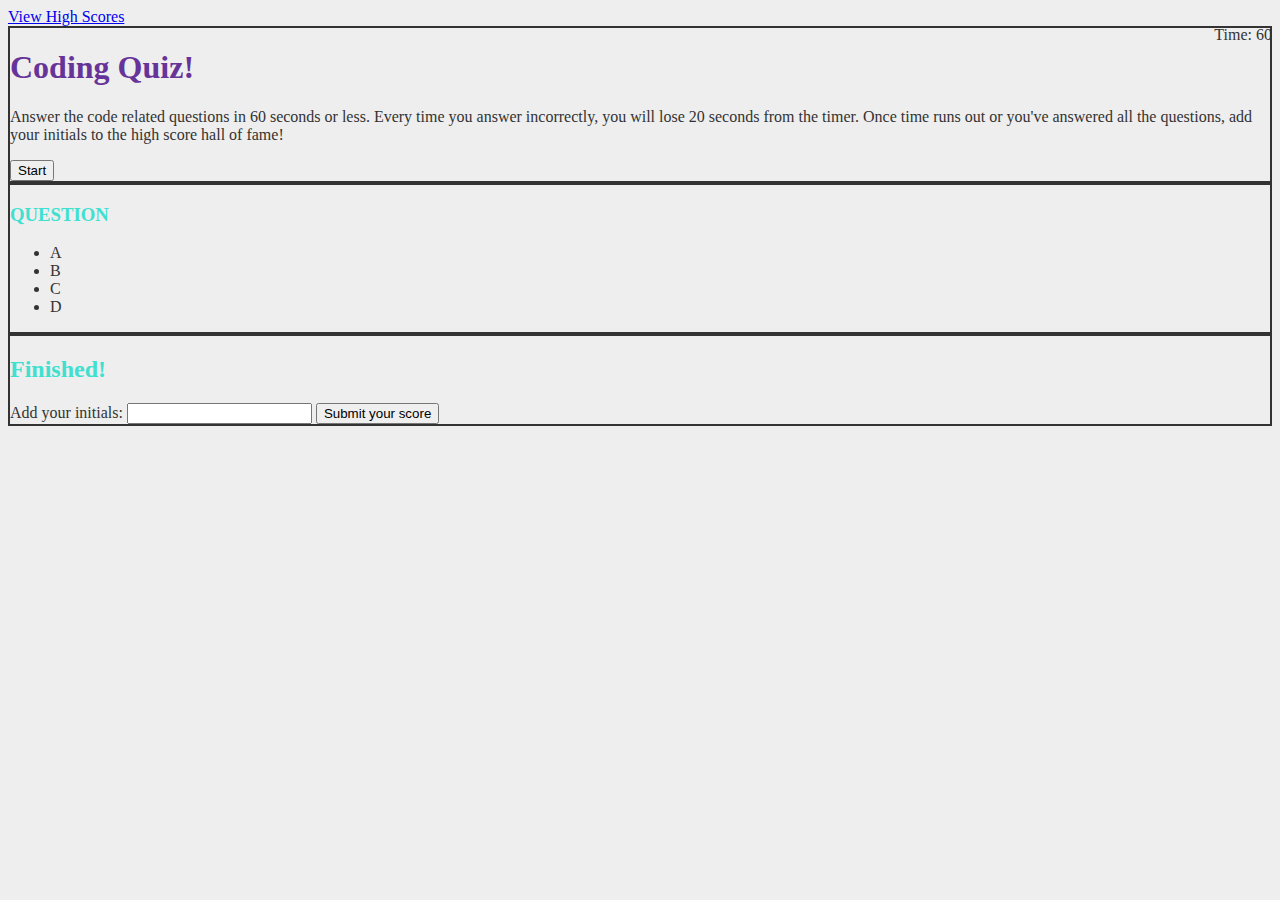
<file: index.html>
<!DOCTYPE html>
<html>
<head>
    <meta charset='utf-8'>
    <meta http-equiv='X-UA-Compatible' content='IE=edge'>
    <title>Timed Code Quiz</title>
    <meta name='viewport' content='width=device-width, initial-scale=1'>

    <link rel="stylesheet" href="https://stackpath.bootstrapcdn.com/bootstrap/4.5.0/css/bootstrap.min.css" integrity="sha384-9aIt2nRpC12Uk9gS9baDl411NQApFmC26EwAOH8WgZl5MYYxFfc+NcPb1dKGj7Sk" crossorigin="anonymous">
    <link rel='stylesheet' type='text/css' media='screen' href='style.css'>
    
</head>
<body>
    <header>
        <nav class="nav">
            <a class="nav-link active" href="highscores.html">View High Scores</a>
          </nav>
          <div id="seconds" class="timer">
            <span class="float-right mr-2">Time: 60</span>
          </div>
    </header>

    <!-- Home -->
    <div class="container" id="home">
        <div class="row justify-content-center">
            <div class="col-10">
                <h1>Coding Quiz!</h1>
                <p>
                    Answer the code related questions in 60 seconds or less. Every time you answer incorrectly, you will lose 20 seconds from the timer.
                    Once time runs out or you've answered all the questions, add your initials to the high score hall of fame!
                </p>
                <button type="button" id="startBtn" class="btn btn-info btn-sm startBtn">Start</button>
            </div>
        </div>
    </div>

    <!-- Q/A -->
    <div class="container" id="quiz">
        <div class="row justify-content-center">
            <div class="col-10" id="quiz-block">
                <h3 id="questions">QUESTION</h3>
                <ul id="answers" class="listUnstyled">
                    <li class="answerChoice" data-number="1">A</li>
                    <li class="answerChoice" data-number="2">B</li>
                    <li class="answerChoice" data-number="3">C</li>
                    <li class="answerChoice" data-number="4">D</li>
                </ul>
                <p class="feedback"></p>
            </div>
        </div>
    </div>

    <!-- Finish -->
    <div class="container" id="add-score">
        <div class="row justify-content-center">
            <div class="col-10" id="quiz-block">
                <h2>Finished!</h2>
                <p id="user-score"></p>
                <form class="form-group">
                    <label for="new-score">Add your initials:</label>
                    <input type="text" id="userInitials">
                    <button type="button" id = "submitBtn" class="btn btn-info btn-sm submitBtn">Submit your score</button>
                </form>

            </div>
        </div>
    </div>
    
    <script src="https://code.jquery.com/jquery-3.5.1.slim.min.js" integrity="sha384-DfXdz2htPH0lsSSs5nCTpuj/zy4C+OGpamoFVy38MVBnE+IbbVYUew+OrCXaRkfj" crossorigin="anonymous"></script>
    <script src="https://cdn.jsdelivr.net/npm/popper.js@1.16.0/dist/umd/popper.min.js" integrity="sha384-Q6E9RHvbIyZFJoft+2mJbHaEWldlvI9IOYy5n3zV9zzTtmI3UksdQRVvoxMfooAo" crossorigin="anonymous"></script>
    <script src="https://stackpath.bootstrapcdn.com/bootstrap/4.5.0/js/bootstrap.min.js" integrity="sha384-OgVRvuATP1z7JjHLkuOU7Xw704+h835Lr+6QL9UvYjZE3Ipu6Tp75j7Bh/kR0JKI" crossorigin="anonymous"></script>
    <script src='script.js'></script> 
</body>
</html>
</file>
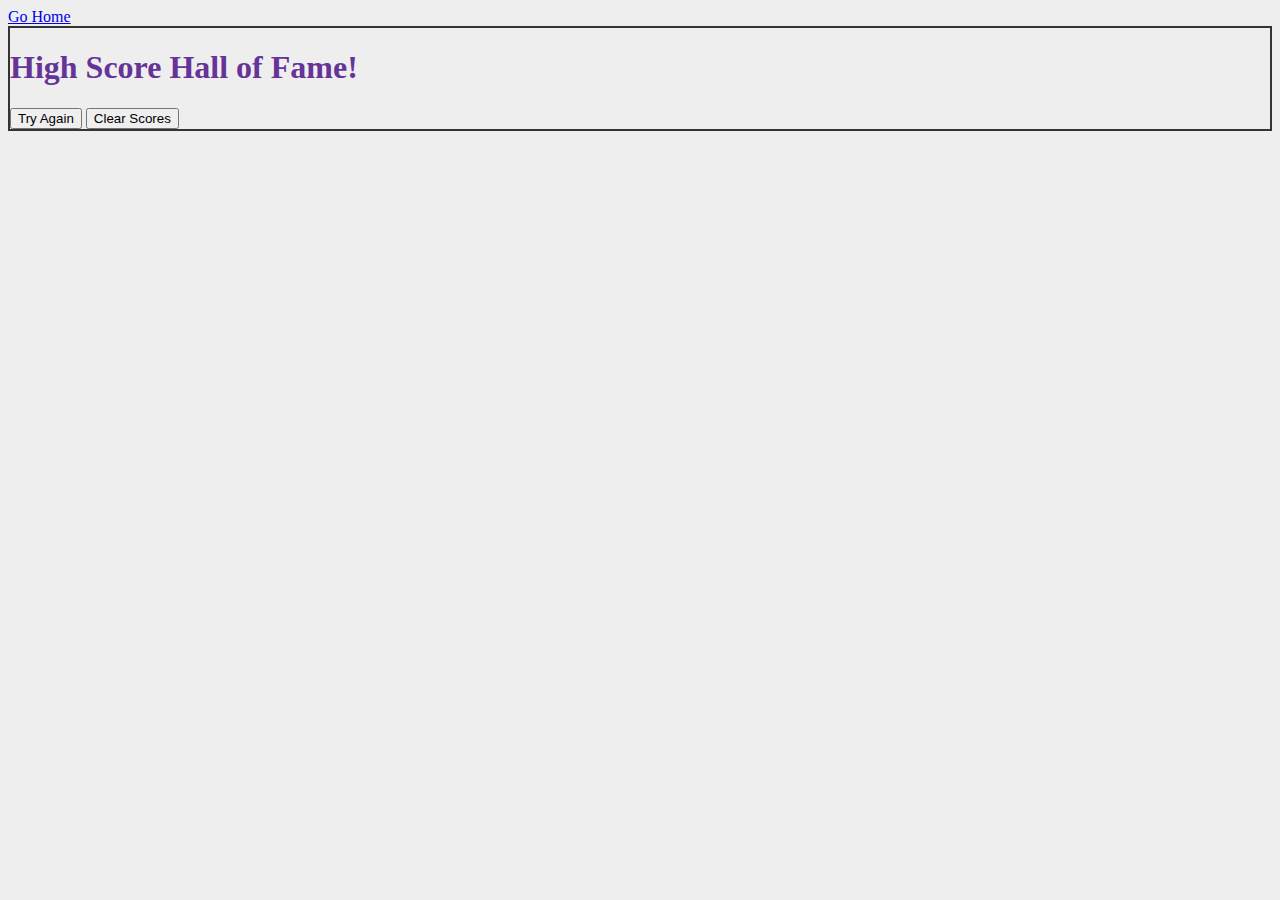
<file: highscores.html>
<!DOCTYPE html>
<html>
<head>
    <meta charset='utf-8'>
    <meta http-equiv='X-UA-Compatible' content='IE=edge'>
    <title>Timed Code Quiz</title>
    <meta name='viewport' content='width=device-width, initial-scale=1'>
    
    <link rel='stylesheet' type='text/css' media='screen' href='style.css'>
    <link rel="stylesheet" href="https://stackpath.bootstrapcdn.com/bootstrap/4.5.0/css/bootstrap.min.css" integrity="sha384-9aIt2nRpC12Uk9gS9baDl411NQApFmC26EwAOH8WgZl5MYYxFfc+NcPb1dKGj7Sk" crossorigin="anonymous">
</head>
<body>
    <nav class="nav">
        <a class="nav-link active" href="index.html">Go Home</a>
      </nav>
      <div class="container mt-5">
        <div class="row justify-content-center mt-5 pt-3 pb-3">
            <div class="col-10 col-lg-10 text-center">
                <h1>High Score Hall of Fame!</h1>
                <ol id="score-list" class="mb-4"></ol>
                <button type="button" id= "restartBtn" class="btn btn-info btn-sm restartBtn">Try Again</button>
                <button type="button" id="clearBtn" class="btn btn-info btn-sm clearBtn">Clear Scores</button>
            </div>
        </div>
    </div>

    <script src="https://code.jquery.com/jquery-3.5.1.slim.min.js" integrity="sha384-DfXdz2htPH0lsSSs5nCTpuj/zy4C+OGpamoFVy38MVBnE+IbbVYUew+OrCXaRkfj" crossorigin="anonymous"></script>
    <script src="https://cdn.jsdelivr.net/npm/popper.js@1.16.0/dist/umd/popper.min.js" integrity="sha384-Q6E9RHvbIyZFJoft+2mJbHaEWldlvI9IOYy5n3zV9zzTtmI3UksdQRVvoxMfooAo" crossorigin="anonymous"></script>
    <script src="https://stackpath.bootstrapcdn.com/bootstrap/4.5.0/js/bootstrap.min.js" integrity="sha384-OgVRvuATP1z7JjHLkuOU7Xw704+h835Lr+6QL9UvYjZE3Ipu6Tp75j7Bh/kR0JKI" crossorigin="anonymous"></script>
    <script src='score.js'></script> 
</body>
</html>
</file>
<file: style.css>
* {
    box-sizing: border-box;
}

body {
   color: #333; 
   background-color: #eee;
}

.timer {
    float: right;
}

.container {
    border-style: solid;
    border-width: 2px;
}
h1 {
    color: #663399;
}

h2, h3 {
    color: #40e0d0;
}
</file>
